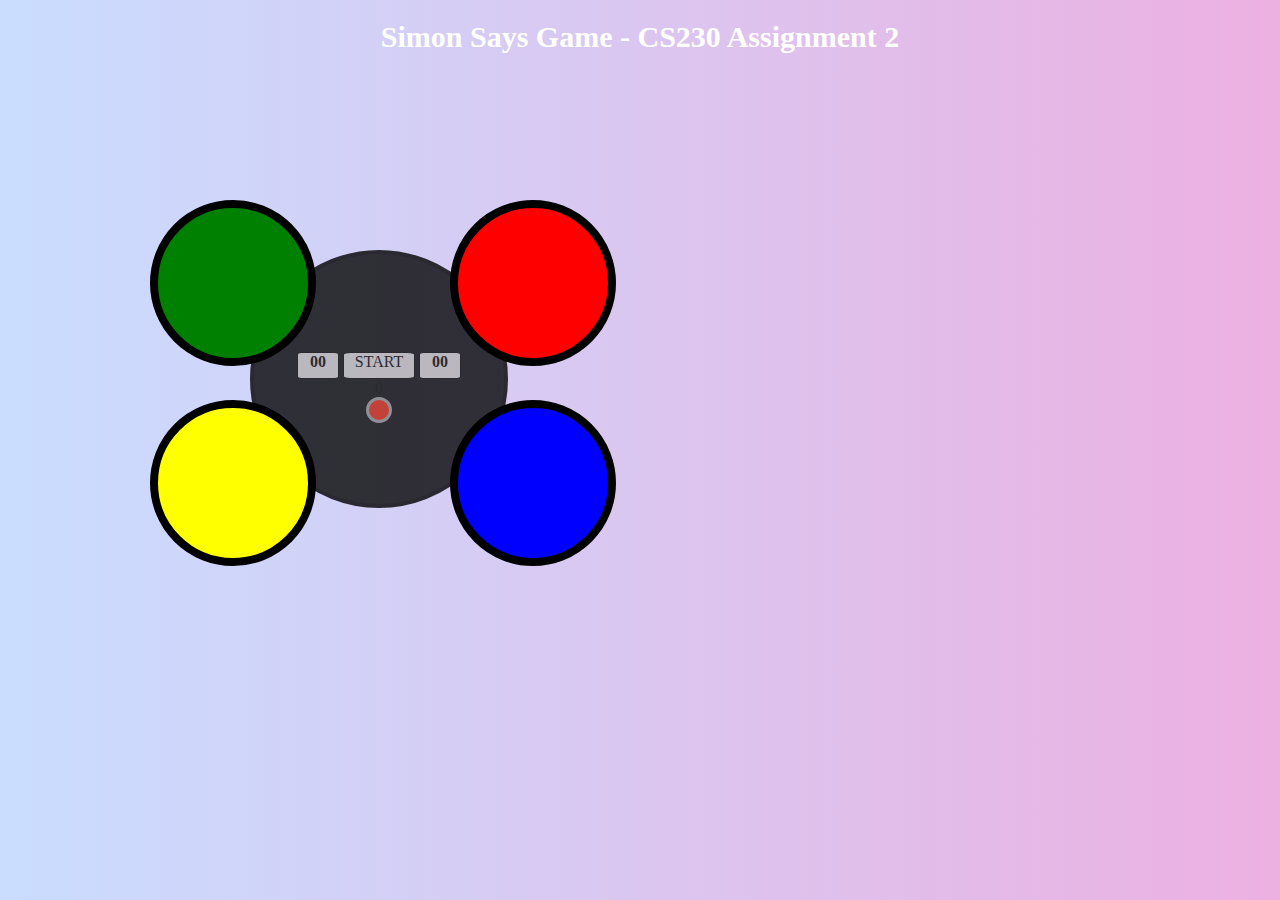
<file: assignment2/index.html>
<!DOCTYPE html>
<html lang="en" >
<head>
  <meta charset="UTF-8">
  <title>Simon Says Game

  </title>
  <link rel="stylesheet" href="./style.css">

</head>
<body>


<h1>Simon Says Game - CS230 Assignment 2</h1>

<div class="parent">
  <div class="childGreen" id="buttonGreen"></div>

  <div class="childRed" id="buttonRed"></div>

  <div class="childYellow" id="buttonYellow"></div>

  <div class="childBlue" id="buttonBlue"></div>

  <div class="childControl" id="controlPanel">

    <div class="centering">0</div>
    <div class="highScore"><b>00</b></div>
    <div class="startBtn" id="start">START</div>
    <div class="myScore"><b>00</b></div>
    <div class="centering2">0</div>
    <div class="statusLight" id = "indicator"></div>
  </div>     
</div>

</body>
</html>
</file>
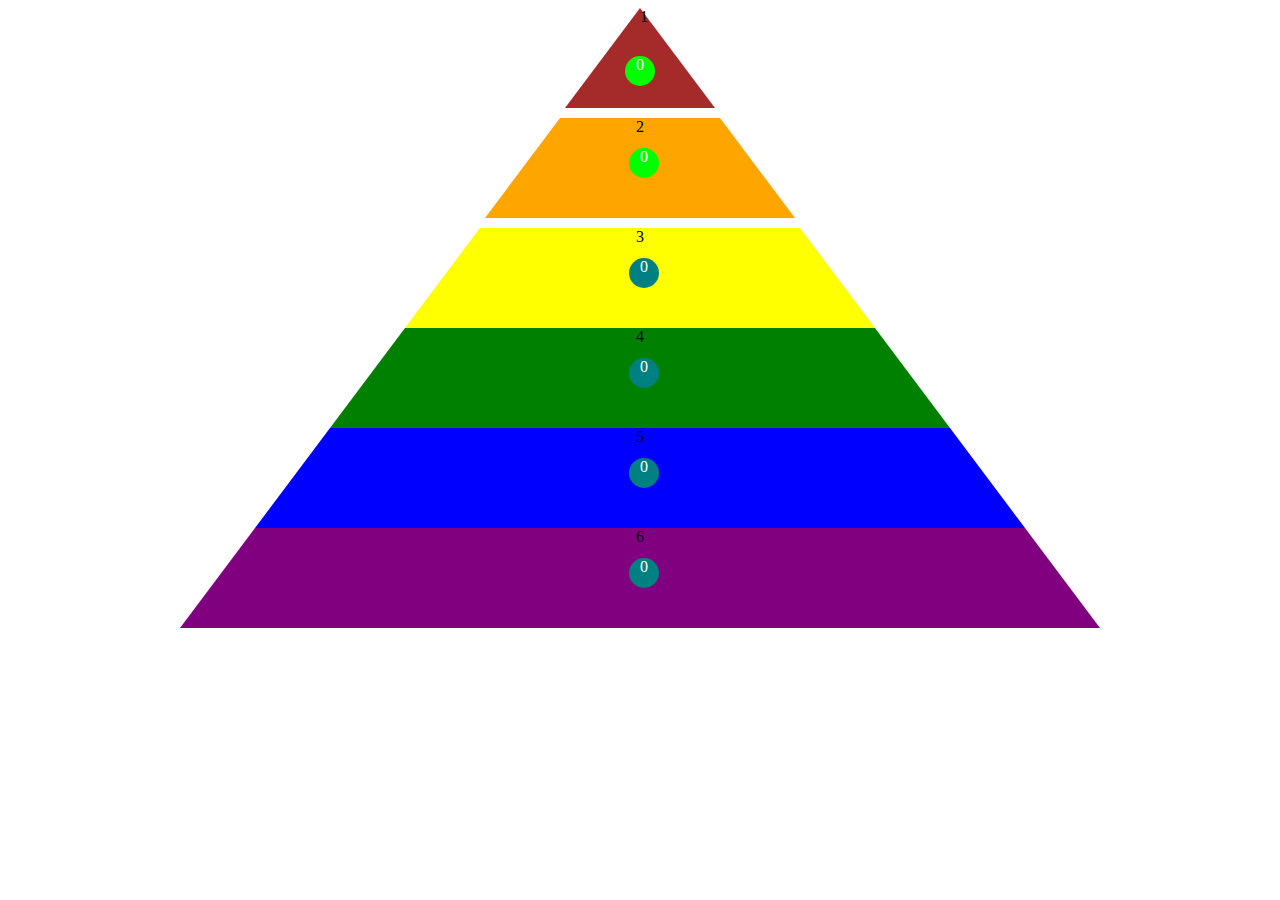
<file: cs230 A1-Food pyramid/index.html>
<!DOCTYPE html>
<html lang="en" >
<head>
  <meta charset="UTF-8">
  <title>CodePen - cs230 Food Pyramid

  </title>
  <link rel="stylesheet" href="./style.css">

</head>
<body>

<div id="num1" class=shapes>1
    <span id = "displaynum1" class = middle>0</span>
    <button id="increment" 
            class=btn-right
            onclick=increment(1)>+</button>
    <button class=btn-left 
            type="button"
            onclick= decrement(1)>-</button>
</div>
<div id="num2"class=shapes>2
    <span id = "displaynum2" class=middle>0</span>
    <button class=btn-right 
            type="button"
            onclick=increment(2)>+</button>
    <button class=btn-left 
            type="button"
            onclick=decrement(2)>-</button>
</div>
<div id="num3" class=shapes>3
    <span id = "displaynum3" class=middle>0</span>
    <button class=btn-right 
            type="button"
            onclick=increment(3)>+</button>
    <button class=btn-left 
            type="button"
            onclick=decrement(3)>-</button>
</div>
<div id="num4" class=shapes>4
    <span id = "displaynum4" class=middle>0</span>
    <button class=btn-right 
            type="button"
            onclick=increment(4)>+</button>
    <button class=btn-left 
            type="button"
            onclick=decrement(4)>-</button>

</div>
<div id="num5"class=shapes>5
    <span id = "displaynum5" 
          class=middle>0</span>
    <button class=btn-right 
            type="button"
            onclick=increment(5)>+</button>
    <button class=btn-left 
            type="button"
            onclick=decrement(5)>-</button>
</div>
<div id="num6"class=shapes>6
    <span id = "displaynum6" class=middle>0</span>
    <button class=btn-right 
            type="button"
            onclick=increment(6)>+</button>
    <button class=btn-left 
            type="button"
            onclick=decrement(6)>-</button>
</div>

  <script  src="./script.js"></script>

</body>
</html>
</file>
<file: assignment2/style.css>
body{
  
        background: linear-gradient(to right, #C9DDFF, #ECB0E1);
      
      
  }
  
  h1{
    font-family: 'Orbitron';
    font-size: 30px;
    text-align: center;
    color: white;
  }
  
  #buttonGreen{
    cursor: pointer;
    width: 150px;
    height: 150px;
    border-radius: 50%;
    border: 8px solid black;
    display: inline-block;
    background: green;
  }
  #buttonRed{
    cursor: pointer;
    width: 150px;
    height: 150px;
    border-radius: 50%;
    border: 8px solid black;
    display: inline-block;
    background: red;
  }
  #buttonYellow{
    cursor: pointer;
    width: 150px;
    height: 150px;
    border-radius: 50%;
    border: 8px solid black;
    display: inline-block;
    background: yellow;
  }
  #buttonBlue{
    cursor: pointer;
    width: 150px;
    height: 150px;
    border-radius: 50%;
    border: 8px solid black;
    display: inline-block;
    background: blue;
  }
  /*using John Keating's way of creating child within parent 
  in order to achieve the overlapping effect, but adapting it to
  fit in the style of this code */
 
  .childGreen{
    position: absolute;
    top: 200px;
    left: 150px;
    z-index: 2; /* z-index pushes the colored circle to the front */
  }
  
  .childRed{
    position: absolute;
    top: 200px;
    left: 450px;
    z-index: 2;
  }
  
  .childYellow{
    position: absolute;
    top: 400px;
    left: 150px;
    z-index: 2;
  }
  
  .childBlue{
    position: absolute;
    top: 400px;
    left: 450px;
    z-index: 2;
  }
  
  .childControl{
    position: absolute;
    top: 250px;
    left: 250px;
    opacity: 0.8;
    height: 250px;
    width: 250px;
    background: rgb(7, 7, 7);;
    border: 4px solid black;
    border-radius: 50%;
    text-align: center;
    z-index: 1;
  }
  
  #start {
    display: inline-block;
    font-family: 'Orbitron';
    cursor: pointer;
    width: 70px;
    height: 25px;
    border-radius: 10%;
    text-align: center;
    border: 1px solid black;
    display: inline-block;
    background: rgb(180, 178, 178); 
    user-select: none; 
  }
  .highScore {
    display: inline-block;
    font-family: 'Orbitron';
    background-color: rgb(180, 178, 178);
    width: 40px;
    height: 25px;
    border-radius: 10%;
    text-align: center;
    border: 1px solid black;
    display: inline-block;
  }
  .myScore {
    display: inline-block;
    font-family: 'Orbitron';
    background-color: rgb(180, 178, 178);
    width: 40px;
    height: 25px;
    border-radius: 10%;
    text-align: center;
    border: 1px solid black;
    display: inline-block;
  }
  
 
  .centering{
    color: rgb(7, 7, 7);
    font-size: 85px;
  }
  
  #indicator{
    width: 20px;
    height: 20px;
    border-radius: 50%;
    text-align: center;
    border: 3px solid grey;
    display: inline-block;
    background: rgb(190, 31, 10); 
  }
</file>
<file: cs230 A1-Food pyramid/style.css>
.shapes{
    position:relative;
    text-align:center;
    border-left: 75px solid transparent;
    border-right: 75px solid transparent;
    margin-right:auto;
    margin-left:auto;
}
#num1 {
    height: 0px;
    width: 0px;
    border-bottom: 100px solid brown;   
}
#num2{
    height: 0;
    width: 160px;
    margin-top:10px;
    margin-bottom:10px;
    border-bottom: 100px solid orange;
}
#num3 {
    height: 0;
    width: 320px;
  margin-top: 0px;
    margin-bottom: 0px;
    border-bottom: 100px solid yellow;
}
#num4 {
    height: 0px;
    width: 470px;
  margin-top:0px;
    margin-bottom:0px;
    border-bottom: 100px solid green;
}
#num5 {
    height: 0px;
    width: 620px;
    border-bottom: 100px solid blue;
    margin-bottom: 0;
    margin-top: 0;
}
#num6 {
    height: 0px;
    width: 770px;
  margin-top:0px;
    margin-bottom: 0px;
    border-bottom: 100px solid purple;
}
.btn-right, .btn-left{
    position: absolute;
    border-color: black;
    background-color: gray;
    padding: 0;
    font-size:16px;
    cursor:pointer;
    height:30px;
    width:30px;
    display:none;
}
span{
    position: absolute;
    border-color: Black;
    background-color: teal;
    padding: 0;
    font-size:16px;
    cursor:pointer;
    height:30px;
    width:30px;
    color: white;
}
#displaynum1,#displaynum2{
  background-color:lime;
}
.btn-right {
    border-radius:50%;
    margin-left:15px;
    margin-top:30px;
}
.btn-left {
    border-radius:50%;
    margin-left:-45px;
    margin-top: 30px;
}
.middle{
    border-radius:50%;
    margin-left:-15px;
    margin-top: 30px;
}
div:hover .btn-right, div:hover .btn-left{
    position: absolute;
    border-color: black;
    background-color: Gray;
    padding: 0;
    font-size:16px;
    cursor:pointer;
    height:30px;
    width:30px;
    display: inline;
    text-align: center;
    color: white;
}
#date, h1, #dateInput{
    text-align:center;
}
</file>
